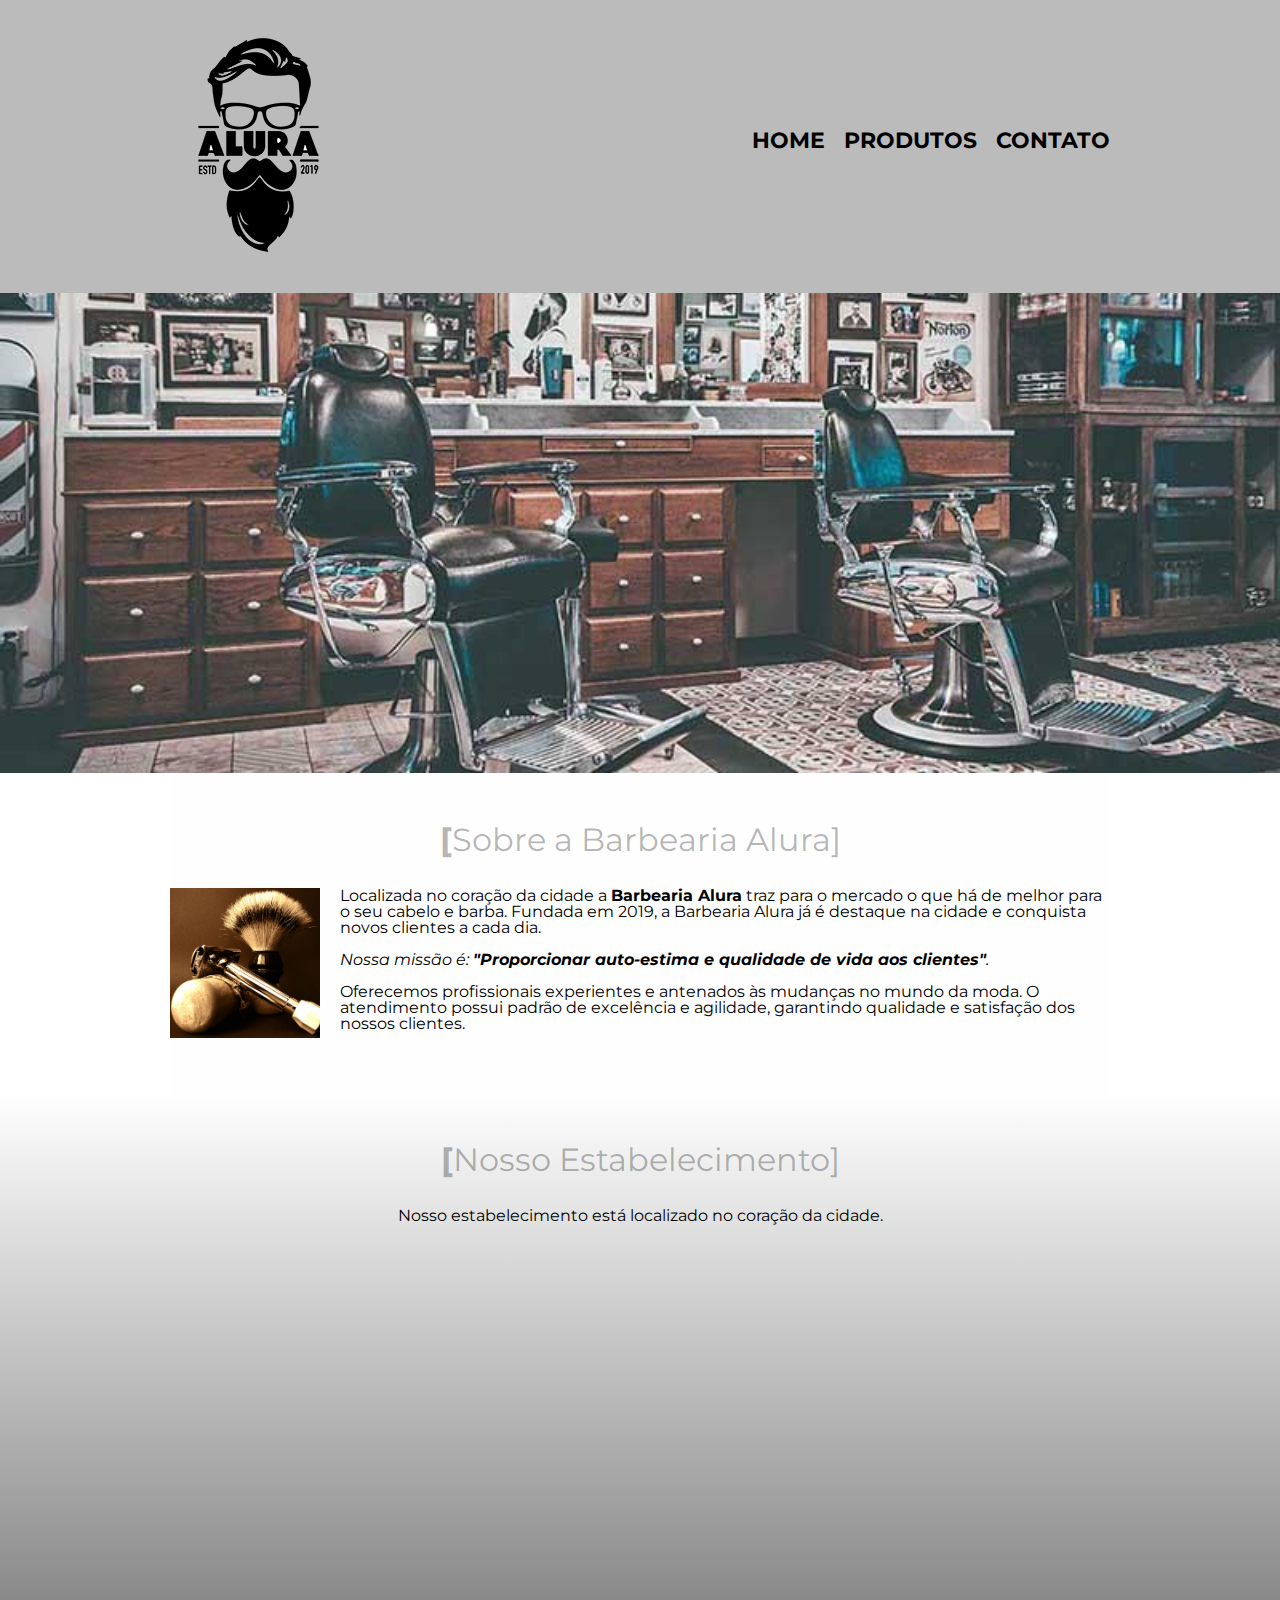
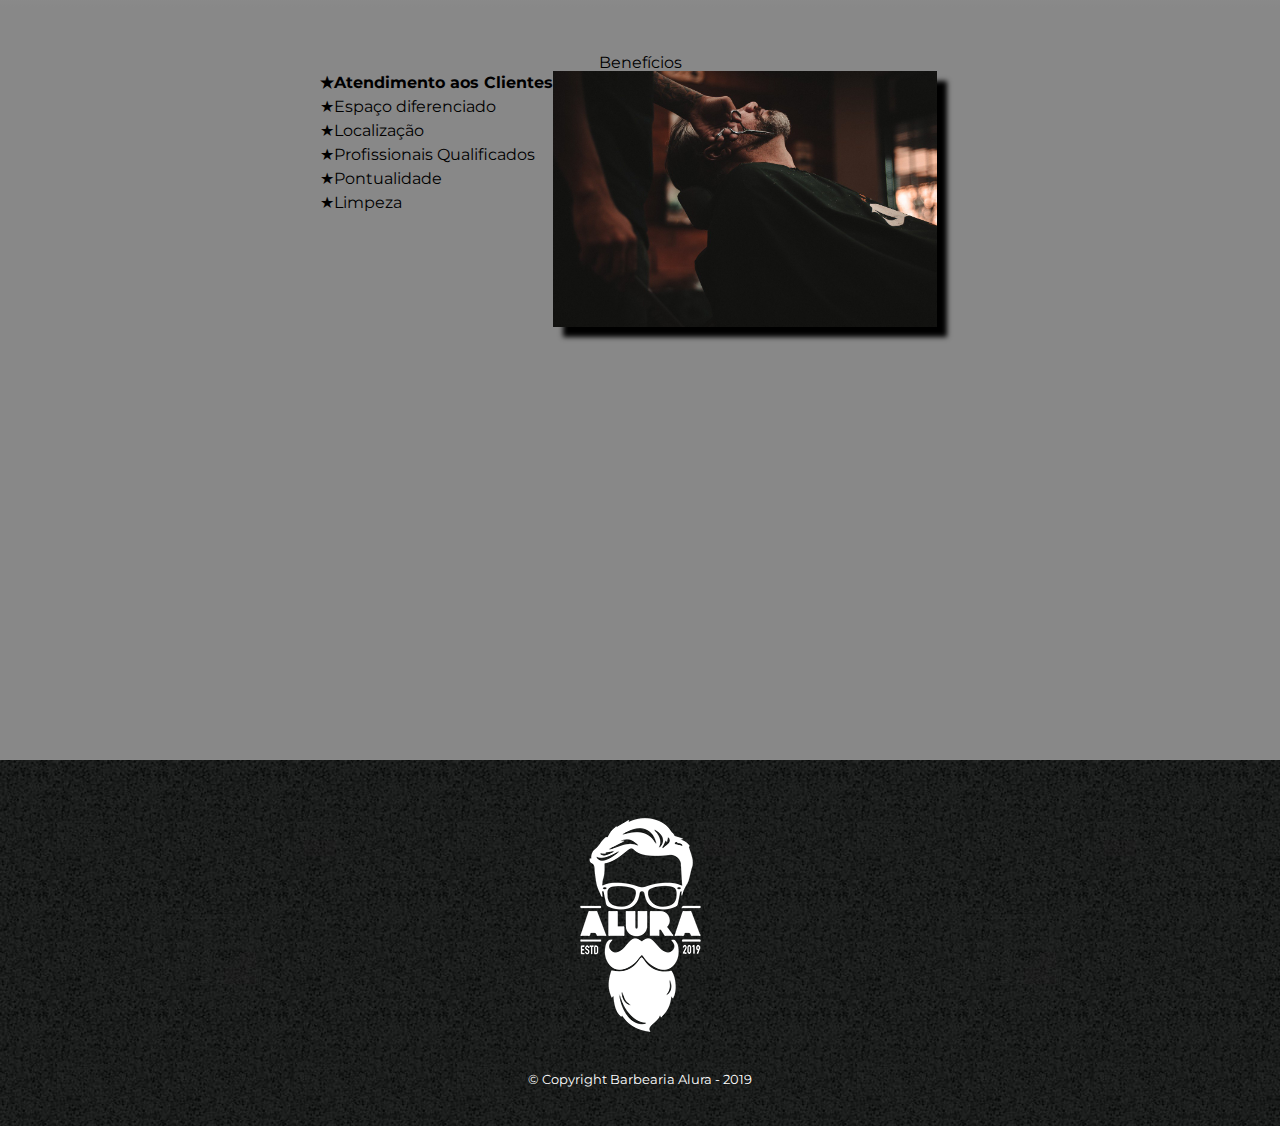
<file: index.html>
<!DOCTYPE html>
<html lang="pt-br">
	<head>
		<meta charset="UTF-8">
		<meta name="viewport" content="width=device-width">
		<title>Barbearia Alura</title>
		<link rel="stylesheet" href="reset.css">
		<link rel="stylesheet" href="style.css">
		<link <link href="https://fonts.googleapis.com/css2?family=Montserrat:wght@100;500&display=swap" rel="stylesheet">
	</head>

	<body>
		<header>
			<div class="caixa">
				<h1><img src="logo.png"></h1>

				<nav>
					<ul>
						<li><a href="index.html">Home</a></li>
						<li><a href="produtos.html">Produtos</a></li>
						<li><a href="contato.html">Contato</a></li>
					</ul>
				</nav>
			</div>
		</header>
		<img class="banner" src="banner.jpg">
		<main>
			<section class="principal">

				<h2 class="titulo-principal">Sobre a Barbearia Alura</h2>

				<img class="utensilios" src="utensilios.jpg" alt="Utensilios de um barbeiro">
		 
				<p>Localizada no coração da cidade a <strong>Barbearia Alura</strong> traz para o mercado o que há de melhor para o seu cabelo e barba. Fundada em 2019, a Barbearia Alura já é destaque na cidade e conquista novos clientes a cada dia.</p>

				<p id="missao"><em>Nossa missão é: <strong>"Proporcionar auto-estima e qualidade de vida aos clientes"</strong>.</em></p>

				<p>Oferecemos profissionais experientes e antenados às mudanças no mundo da moda. O atendimento possui padrão de excelência e agilidade, garantindo qualidade e satisfação dos nossos clientes.</p>
			</section>

			<section class="mapa">
				<h3 class="titulo-principal">Nosso Estabelecimento</h3>
				<p>Nosso estabelecimento está localizado no coração da cidade.</p>

				<div class="mapa-conteudo">
					<iframe src="https://www.google.com/maps/embed?pb=!1m18!1m12!1m3!1d116936.07496222282!2d-46.73843086503504!3d-23.66693223173136!2m3!1f0!2f0!3f0!3m2!1i1024!2i768!4f13.1!3m3!1m2!1s0x94ce5a2b2ed7f3a1%3A0xab35da2f5ca62674!2sCaelum%20-%20Escola%20de%20Tecnologia!5e0!3m2!1spt-PT!2sbr!4v1638823805717!5m2!1spt-PT!2sbr" width="100%" height="300" style="border:0;" allowfullscreen="" loading="lazy"></iframe>
				</div>
				

			</section>

			<section class="beneficios">
				<h3 class="titulo-centralizado">Benefícios</h3>

              <div class="conteudo-beneficios">
				<ul class="lista-beneficios">
						<li class="itens">Atendimento aos Clientes</li>
						<li class="itens">Espaço diferenciado</li>
						<li class="itens">Localização</li>
						<li class="itens">Profissionais Qualificados</li>
						<li class="itens">Pontualidade</li>
						<li class="itens">Limpeza</li>
					</ul><img src="beneficios.jpg" class="imagem-beneficios">
			  </div>

				<div class="video">
					<iframe width="100%" height="315" src="https://www.youtube.com/embed/wcVVXUV0YUY" title="YouTube video player" frameborder="0" allow="accelerometer; autoplay; clipboard-write; encrypted-media; gyroscope; picture-in-picture" allowfullscreen></iframe>
                </div>
			</section>
		</main>	
		<footer>
			<img src="logo-branco.png">
			<p class="copyright">&copy; Copyright Barbearia Alura - 2019</p>
		</footer>
	</body>
</html>
</file>
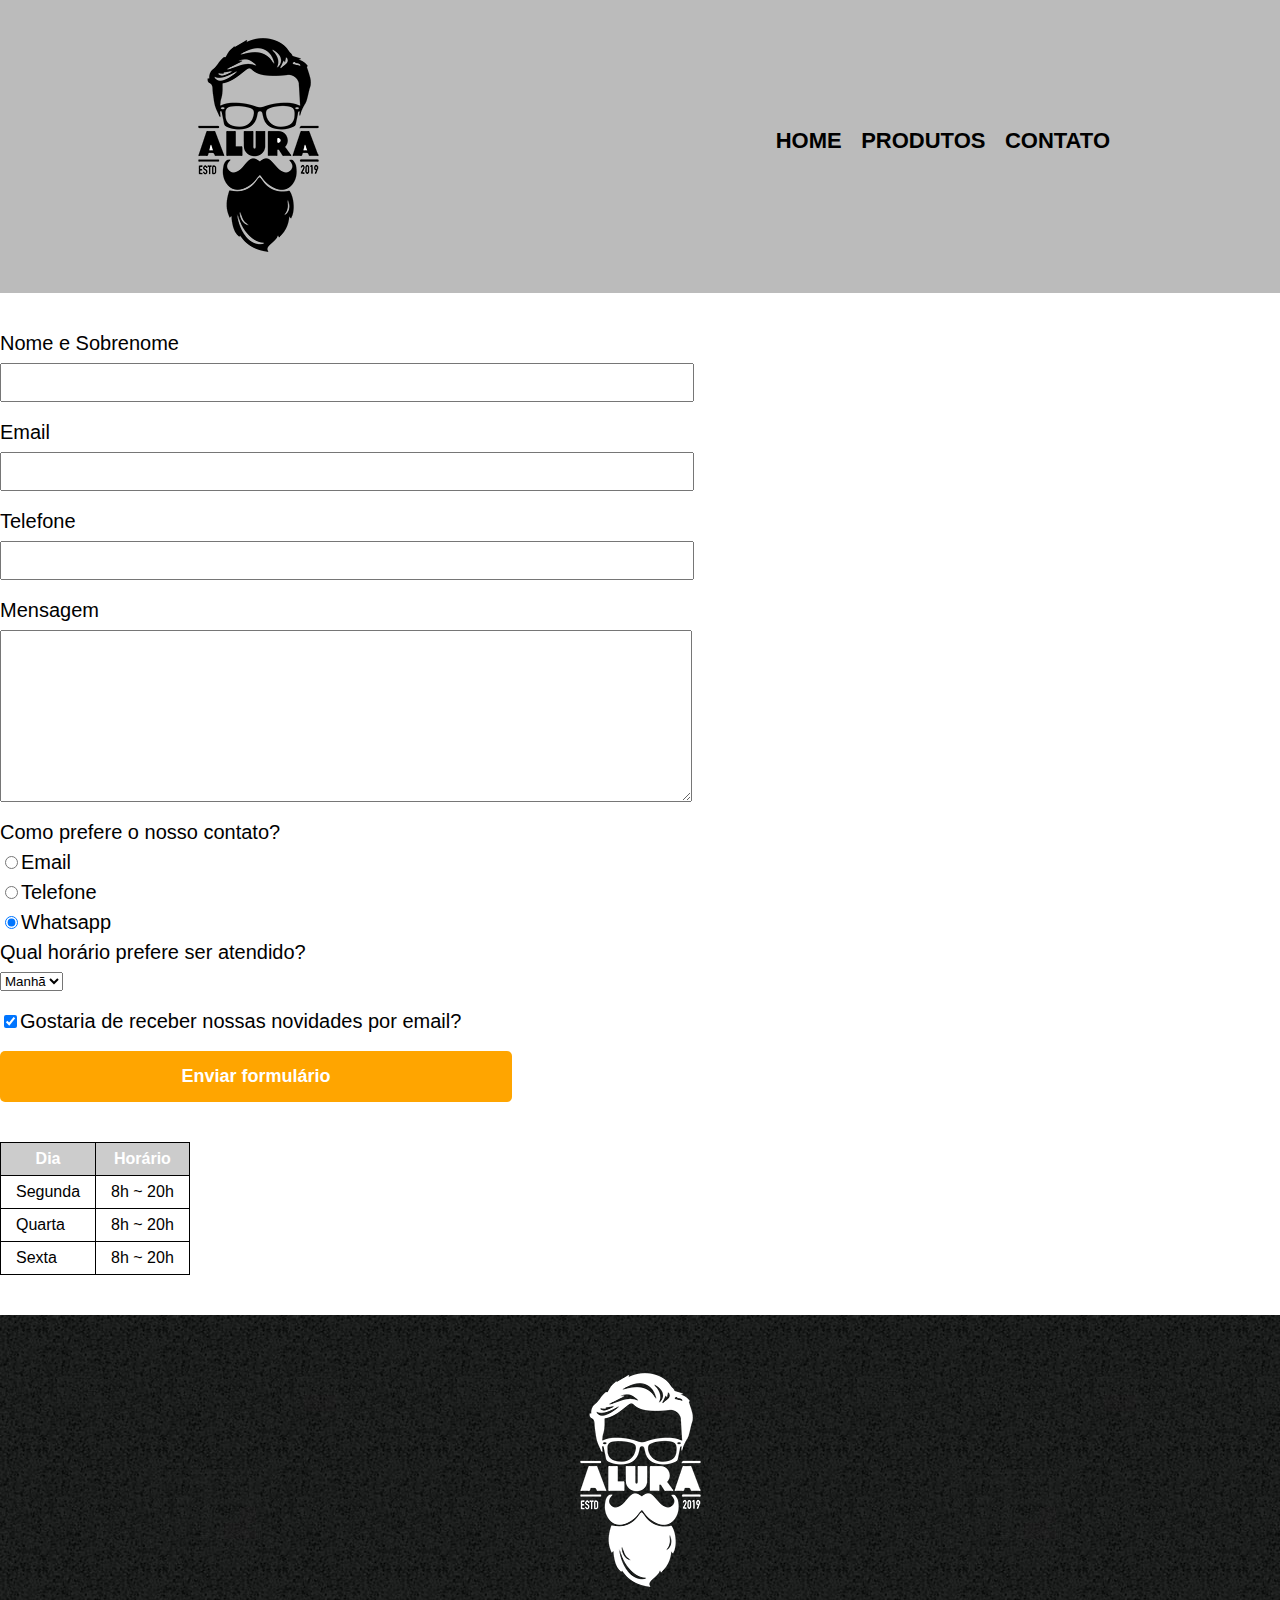
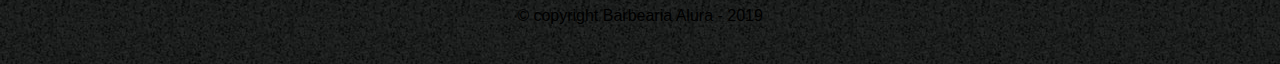
<file: contato.html>
<!DOCTYPE html>
<html>
    <head>
		<meta charset="utf-8">
		<title>Contato-Barbearia Alura</title>

		<link rel ="stylesheet" href="reset.css">
		<link rel="stylesheet" href="style.css">
    </head>
    <body>
    	<header>
    		<div class="caixa">
	    		<h1><img src="logo.png"alt="Logo da Barbearia Alura"></h1>
	    		
	    		<nav>
		    		<ul>
		    			<li><a href="index.html">Home</a></li>
		    			<li><a href="produtos.html">Produtos</a></li>
		    			<li><a href="contato.html">Contato</a></li>
		    		</ul>
	    		</nav>
    	  </div>
    	</header>
    	 <main>
    	    <form>
                <label for="nomesobrenome">Nome e Sobrenome</label>
                <input type="text" id="nomesobrenome" class="input-padrao" required>   

                <label for="email">Email</label>
                <input type="email" id="email" class="input-padrao" required pleaceholder="seuemail@dominio.com">

                <label for="telefone">Telefone</label>
                <input type="tel" id="telefone" class="input-padrao" required pleaceholder="(XX) XXXX-XXXX">

                <label for="Mensagem">Mensagem</label>
                <textarea cols="70" rows="10" id="mensagem" class="input-padrao" required></textarea>

                <fieldset>
                    <legend>Como prefere o nosso contato?</legend>
                    <label for="radio-email"><input type="radio" name="contato" value="email" id="radio-email">Email</label>

                    <label for="radio-telefone"><input type="radio" name="contato" value="telefone" id="radio-telefone">Telefone</label>

                    <label for="radio-whatsapp"><input type="radio" name="contato" value="whatsapp" id="radio-whatsapp" checked>Whatsapp</label>
                </fieldset>

                <fieldset>
                    <legend>Qual horário prefere ser atendido?</legend>
                    <select>
                        <option>Manhã</option>
                        <option>Tarde</option>
                        <option>Noite</option>
                    </select>
                </fieldset>

                <label class="checkbox"><input type="checkbox" checked>Gostaria de receber nossas novidades por email?</label>

                <input type="submit" value="Enviar formulário" class="enviar">
            </form>
            
            <table>
                <thead>   
                   <tr>
                        <th>Dia</th>
                        <th>Horário</th>
                   </tr>
                </thead>
                <tbody>
                   <tr>
                        <td>Segunda</td>
                         <td>8h ~ 20h</td>
                   </tr>
                   <tr>
                        <td>Quarta</td>
                        <td>8h ~ 20h</td>
                   </tr>
                   <tr>
                        <td>Sexta</td>
                        <td>8h ~ 20h</td>
                   </tr>
               </tbody>
            </table>

    	 </main>
    	<footer>
        	<img src="logo-branco.png" alt="Logo da Barbearia Alura">
        	<p class="copyrigth">&copy; copyright Barbearia Alura - 2019
        </footer>
    </body>
</html>
</file>
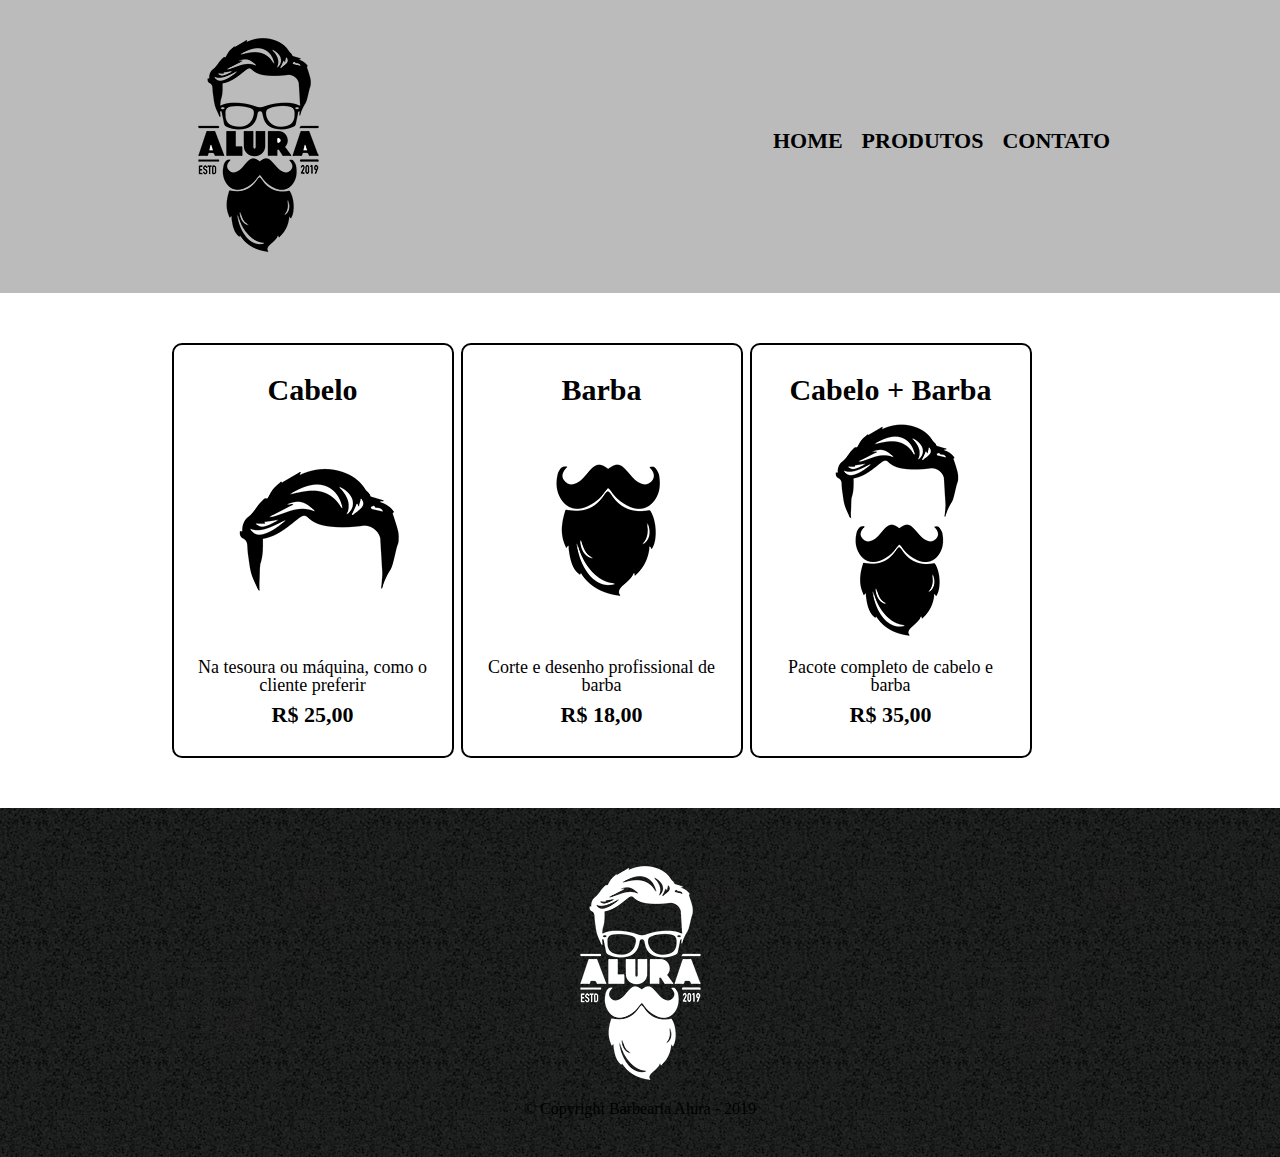
<file: produtos.html>
<!DOCTYPE html>
<html>
	<head>
		<meta charset="UTF-8">
		<title>Produtos - Barbearia Alura</title>

		<link rel="stylesheet" href="reset.css">
		<link rel="stylesheet" href="produtos.css">
	</head>
	<body>
		<header>
			<div class="caixa">
				<h1><img src="logo.png"></h1>

				<nav>
					<ul>
						<li><a href="index.html">Home</a></li>
						<li><a href="produtos.html">Produtos</a></li>
						<li><a href="contato.html">Contato</a></li>
					</ul>
				</nav>
			</div>
		</header>

		<main>
			<ul class="produtos">
				<li>
					<h2>Cabelo</h2>
					<img src="cabelo.jpg">
					<p class="produto-descricao">Na tesoura ou máquina, como o cliente preferir</p>
					<p class="produto-preco">R$ 25,00</p>
				</li>
				<li>
					<h2>Barba</h2>
					<img src="barba.jpg">
					<p class="produto-descricao">Corte e desenho profissional de barba</p>
					<p class="produto-preco">R$ 18,00</p>
				</li>
				<li>
					<h2>Cabelo + Barba</h2>
					<img src="cabelo+barba.jpg">
					<p class="produto-descricao">Pacote completo de cabelo e barba</p>
					<p class="produto-preco">R$ 35,00</p>
				</li>
			</ul>
		</main>

		<footer>
			<img src="logo-branco.png">
			<p class="copyright">&copy; Copyright Barbearia Alura - 2019</p>
		</footer>
	</body>
</html>
</file>
<file: style.css>
body {
	font-family: 'Montserrat', sans-serif;
}

header {
	background: #BBBBBB;
	padding: 20px 0;
}

.caixa {
	position: relative;
	width: 940px;
	margin: 0 auto;
}

nav {
	position: absolute;
	top: 110px;
	right: 0;
}

nav li {
	display: inline;
	margin: 0 0 0 15px;
}

nav a {
	text-transform: uppercase;
	color: #000000;
	font-weight: bold;
	font-size: 22px;
	text-decoration: none;
}

nav a:hover {
	color: #C78C19;
	text-decoration: underline;
}

.produtos {
	width: 940px;
	margin: 0 auto;
	padding: 50px 0;
}

.produtos li {
	display: inline-block;
	text-align: center;
	width: 30%;
	vertical-align: top;
	margin: 0 1.5%;
	padding: 30px 20px;
	box-sizing: border-box;
	border: 2px solid #000000;
	border-radius: 10px;
}

.produtos li:hover {
	border-color: #C78C19;
}

.produtos li:active {
	border-color: #088C19;	
}

.produtos li:hover h2 {
	font-size: 34px;
}

.produtos h2 {
	font-size: 30px;
	font-weight: bold;
}

.produto-descricao {
	font-size: 18px;
}

.produto-preco {
	font-size: 22px;
	font-weight: bold;
	margin-top: 10px;
}

footer {
	text-align: center;
	background: url("bg.jpg");
	padding: 40px 0;
}

.copyright {
	color: #FFFFFF;
	font-size: 13px;
	margin: 20px 0 0;
}

main {
	
}

form {
	margin: 40px 0;
}

form label, form legend {
	display: block;
	font-size: 20px;
	margin: 0 0 10px;
}

.input-padrao {
	display: block;
	margin: 0 0 20px;
	padding: 10px 25px; 
	width: 50%;

}

.checkbox {
	margin: 20px 0;
}

.enviar {
	width: 40%;
	padding: 15px 0;
	background: orange;
	color: white;
	font-weight: bold;
	font-size: 18px;
	border: none;
	border-radius: 5px;
	transition: 1s all;
	cursor: pointer;

}

.enviar:hover {
	background: darkorange;
	transform: scale(1.2);
}

table {
	margin: 20px 0 40px;
}
 thead {
 	background: #CCCCCC;
 	color: white;
 	font-weight: bold;
 }

 td, th {
 	border: 1px solid #000000;
 	padding: 8px 15px;
 }

/* css pagina inicial */
.banner {
    width: 100%;
}

.titulo-principal {
	text-align: center;
	font-size: 2em;
	margin: 0 0 1em;
	clear: left;
	color: rgba(0,0,0,0.3);
}

.titulo-principal:first-letter {
	font-weight: bold;
}

.titulo-principal:before {
   content: "[";
}
 
 .titulo-principal:after {
   content: "]";
}

.titulo-centralizado {
	text-align: center;

}

.principal {
	padding: 3em 0;
	background: #FEFEFE;
	width: 940px;
	margin:0 auto;
}

.principal p {
	margin: 0 0 1em;
}

.principal strong {
	font-weight: bold;
}

.principal em {
	font-style: italic;
}

.utensilios{
	width: 150px;
	float: left;
	margin: 0 20px 20px 0;
}

.mapa {
	padding: 3em 0;
   background: linear-gradient(#FEFEFE,#888888);
}

.mapa-conteudo {
	width: 940px;
	margin: auto;
}

.mapa p {
	margin: 0 0 2em;
	text-align: center;
}


.beneficios {
	padding: 3em 0;
	background: #888888;

}

.conteudo-beneficios {
	width: 640px;
	margin: auto;
}

.lista-beneficios {
	width: 0 auto;
	display: inline-block;
	vertical-align: top;
}

.itens {
	line-height: 1.5;
}

.itens:first-child {
	font-weight: bold;
}

.itens:before {
	content: "★";
}

.imagem-beneficios {
	width: 60%;
	opacity: 1;
	transition: 400ms;
	box-shadow: 10px 10px 5px #000000;
}

.imagem-beneficios:hover {
	opacity: 0.3;
}


.video {
	width: 560px;
	margin: 2em auto;
}

@media screen and (max-width: 480px) {
	.caixa, .principal, .conteudo-beneficios, .mapa-conteudo, .video {
	    width: auto;
	}
    h1 {
    	text-align: center;
    }

    nav {
    	position: static;
    }

    .lista-beneficios, .imagem-beneficios {
    	width: 100%;
    }

}
</file>
<file: produtos.css>
header {

 	background: #BBBBBB;
 	padding: 20px 0;
 }

.caixa{
	position: relative;
	width: 940px;
	margin: 0 auto;
}

 nav {
 	position: absolute;
 	top: 110px;
 	right: 0;
 }

 nav li {

    display: inline;
    margin: 0 0 0 15px; 
 }

 nav a {
 	text-transform: uppercase;
 	color: #000000;
 	font-weight: bold;
 	font-size: 22px;
 	text-decoration: none;
 }

nav a:hover {
    color: #C78C19;
    text-decoration: underline;
}   

.produtos {
	width: 940px;
	margin: 0 auto;
	padding: 50px 0;
}

 .produtos li {
 	display: inline-block;
 	text-align: center;
 	width: 30%;
    vertical-align: top;
    margin:0 1.5px;
    padding: 30px 20px;
    box-sizing: border-box;
    border: 2px solid #000000;
    border-radius: 10px;
 }

 .produtos li:hover {
     border-color: #C78C19;
 }

 .produtos li:active {
 	border-color: #;
 }

 .produtos li:hover h2 {
 	font-size: 34px;
 }

 .produtos h2 {
 	font-size: 30px;
 	font-weight: bold; }

.produto-descricao {
	font-size: 18px;
}

 .produto-preco {
 	font-size: 22px;
 	font-weight: bold;
 	margin-top: 10px;
 } 	

 footer {
 	text-align: center;
 	background: url("bg.jpg");
 	padding: 40px 0;
 }

.copyrigth {
	color: ;
	font-size: 13px;
	margin: 20px;
}
</file>
